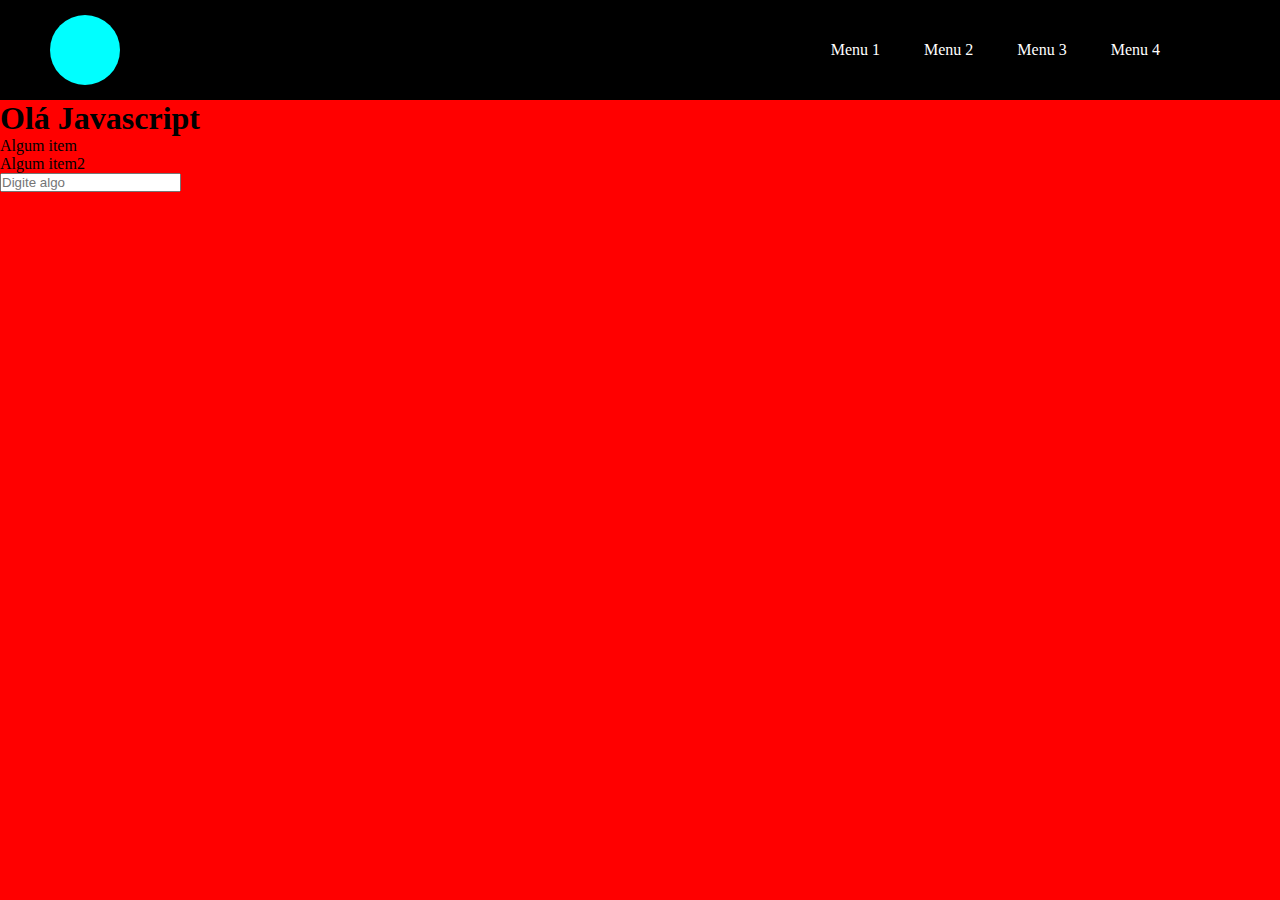
<file: PaginaDeTeste/PaginaTeste.html>
<!DOCTYPE html>
<html lang="pt-br">
<head>
    <meta charset="UTF-8">
    <meta name="viewport" content="width=device-width, initial-scale=1.0">
    <title>Página Estevão</title>
    <link rel="stylesheet" href="PaginaTeste.css"/>
</head>
<body>
    <header>
        <div class="Cabecalho">
            <div class="Logo"></div>
            <div class="Menu">
                <ul>
                    <li><a href="">Menu 1</a></li>
                    <li><a href="">Menu 2</a></li>
                    <li><a href="">Menu 3</a></li>
                    <li><a href="">Menu 4</a></li>
                </ul>
            </div>
        </div>
    </header>
    <main>
        <section>
            <h1> Olá Javascript</h1>
            <ul>
                <li>Algum item</li>
                <li>Algum item2</li>
            </ul>

            <input type="text" placeholder="Digite algo" />
        </section>
    </main>

    <footer>

    </footer>
    <script src="script.js"></script>
</body>
</html>
</file>
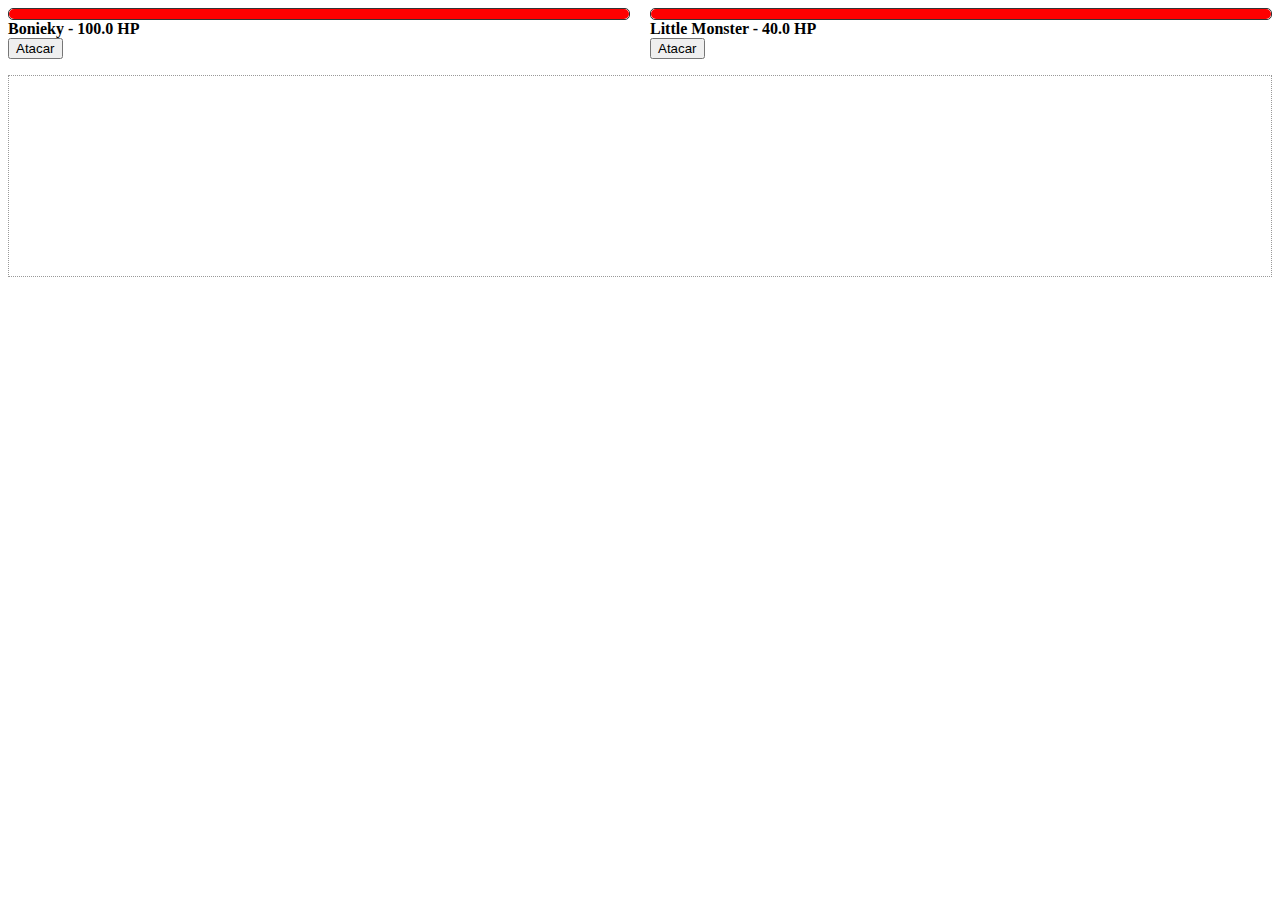
<file: ProjetoLutaClasses/Luta.html>
<!DOCTYPE html>
<html lang="en">

<head>
    <meta charset="UTF-8">
    <meta name="viewport" content="width=device-width, initial-scale=1.0">
    <title>Document</title>
    <link rel="stylesheet" href="Luta.css" />
</head>

<body>
    <div class="fightarea">
        <div id="char">
            <div class="lifebar">
                <div class="bar" style="width: 10%"></div>
            </div>
            <strong class="name">--</strong>
            <div>
                <button class="attackButton">Atacar</button>
            </div>
        </div>
        <div id="monster">
            <div class="lifebar">
                <div class="bar" style="width: 10%"></div>
            </div>
            <strong class="name">--</strong>
            <div>
                <button class="attackButton">Atacar</button>
            </div>
        </div>
    </div>

    <ul class="log"></ul>

    <script src="Classes.js"></script>
    <script src="Luta.js"></script>
</body>
</html>
</file>
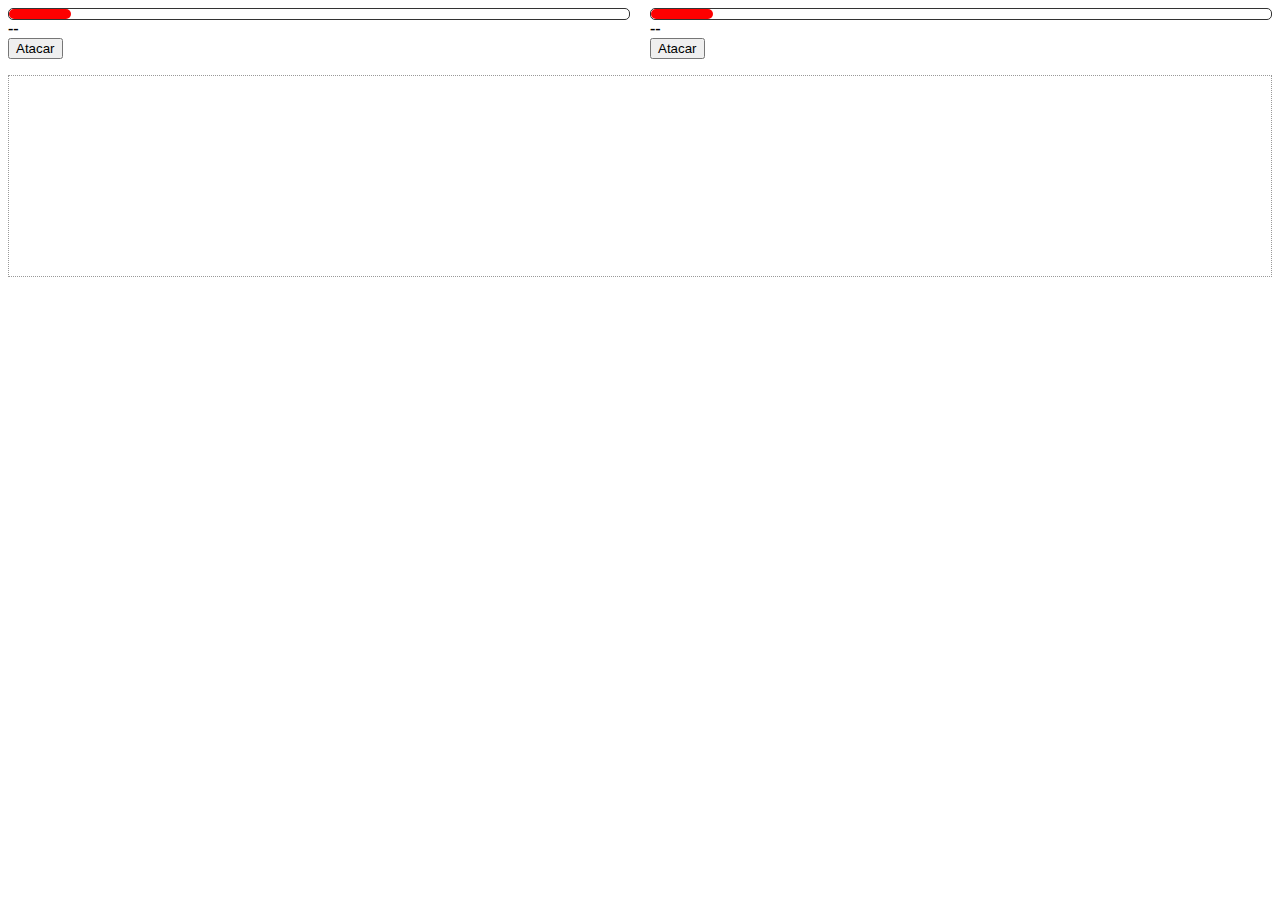
<file: ProjetoLutaFunctionsNfinalizado/Luta.html>
<!DOCTYPE html>
<html lang="en">

<head>
    <meta charset="UTF-8">
    <meta name="viewport" content="width=device-width, initial-scale=1.0">
    <title>Document</title>
    <link rel="stylesheet" href="Luta.css" />
</head>

<body>
    <div class="fightarea">
        <div id="char">
            <div class="lifebar">
                <div class="bar" style="width: 10%"></div>
            </div>
            <strong class="name">--</strong>
            <div>
                <button class="attackButton">Atacar</button>
            </div>
        </div>
        <div id="monster">
            <div class="lifebar">
                <div class="bar" style="width: 10%"></div>
            </div>
            <strong class="name">--</strong>
            <div>
                <button class="attackButton">Atacar</button>
            </div>
        </div>
    </div>

    <ul class="log"></ul>

    <script src="functions.js"></script>
    <script src="script.js"></script>
</body>
</html>
</file>
<file: PaginaDeTeste/PaginaTeste.css>
* {
    margin: 0;
    padding: 0;
}

body {
    background-color: red;
}

.Cabecalho {
    background-color: black;
    display: flex;
    height: 100px;
    align-items: center;
    padding-left: 50px;
}

.Logo {
    background-color: aqua;
    width: 70px;
    height: 70px;
    border-radius: 35px;
}

.Menu {
    flex: 1;
    display:flex;
    justify-content: flex-end;
    margin-right: 100px;
}

.Menu ul li {
    display: inline-block;
    margin: 20px;
}

.Menu ul li a {
    text-decoration: none;
    color: white;
}

.Menu ul li a:hover {
    color: #ccc;
    font-weight: bold;
}

.Container {
    
}
</file>
<file: ProjetoLutaClasses/Luta.css>
.fightarea {
    display:flex;
    gap: 20px;
}

#char,
#monster {
    flex: 1;
}

.lifebar {
    height: 10px;
    border: 1px solid #333;
    border-radius: 5px;
}

.lifebar .bar {
    height: inherit;
    background-color: red;
    border-radius: 5px;
}

.log {
    border: 1px dotted #999;
    height: 200px;
    overflow-y:scroll ;
}
</file>
<file: ProjetoLutaFunctionsNfinalizado/Luta.css>
.fightarea {
    display:flex;
    gap: 20px;
}

#char,
#monster {
    flex: 1;
}

.lifebar {
    height: 10px;
    border: 1px solid #333;
    border-radius: 5px;
}

.lifebar .bar {
    height: inherit;
    background-color: red;
    border-radius: 5px;
}

.log {
    border: 1px dotted #999;
    height: 200px;
    overflow-y:scroll ;
}
</file>
